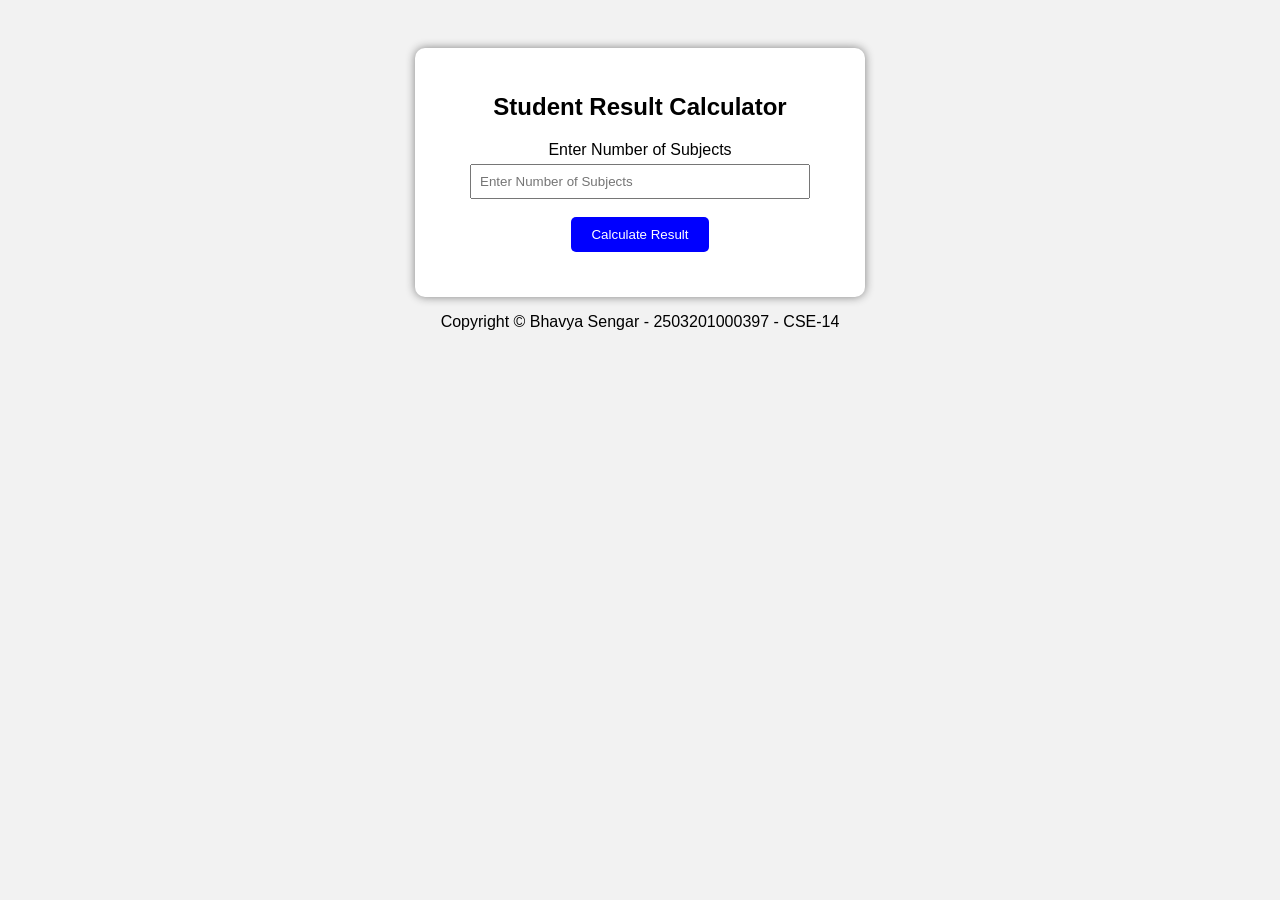
<file: Experiment-4/index.html>
<!DOCTYPE html>
<html lang="en">
<head>
    <meta charset="UTF-8">
    <meta name="viewport" content="width=device-width, initial-scale=1.0">
    <title>Student Result Calculator</title>
     <link rel="stylesheet" href="style.css">
</head>
<body>
      <div class="container">
        <h2>Student Result Calculator</h2>
        <label>Enter Number of Subjects</label>
        <input type="number" id="subjects" placeholder="Enter Number of Subjects"><br><br>
        <button onclick="calculateResult()">Calculate Result</button>
        <div id="result"></div>
    </div>
    <footer>
        <p>Copyright © Bhavya Sengar - 2503201000397 - CSE-14</p>
    </footer>
    <script src="main.jsx"></script>
</body>
</html>
</file>
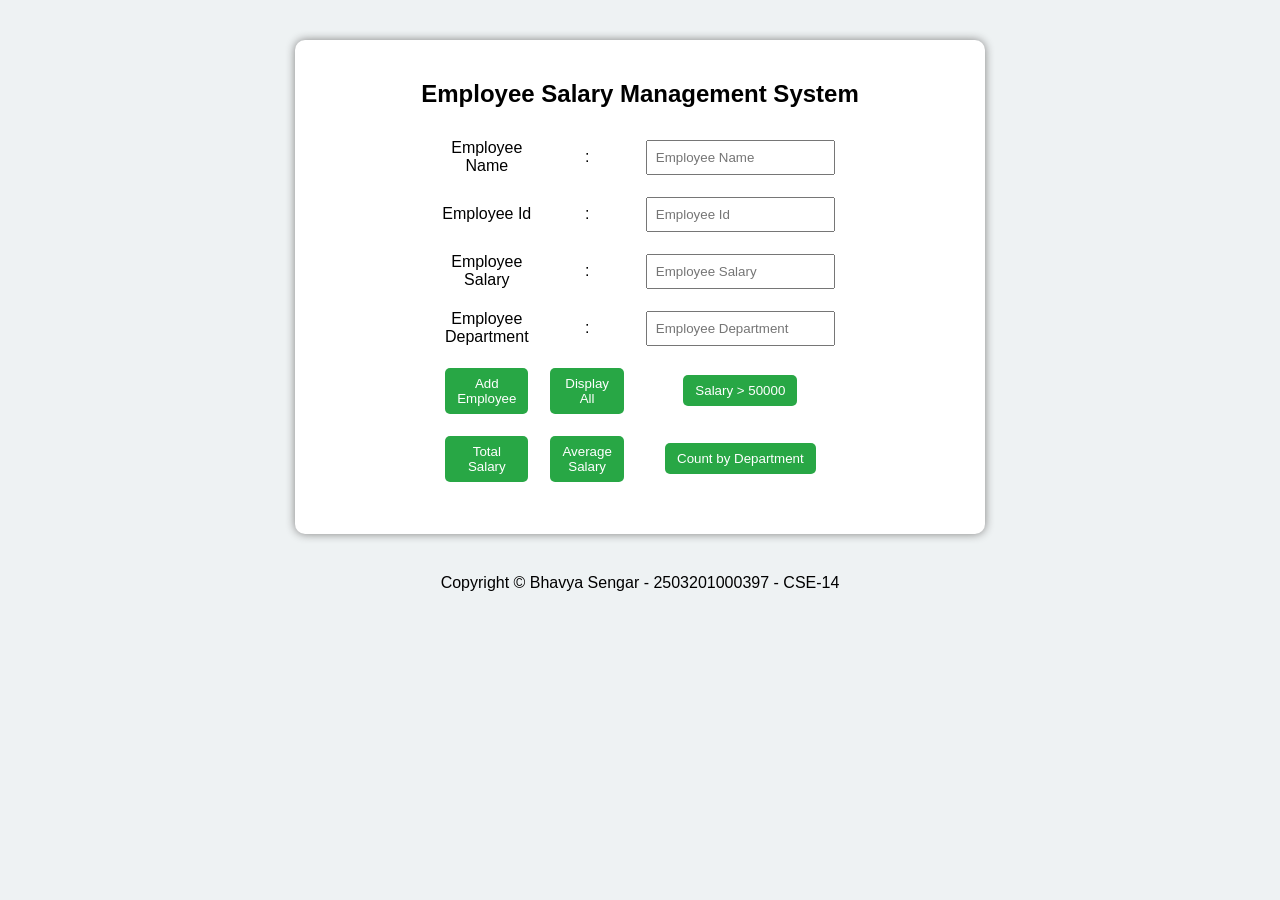
<file: Experiment-5/index.html>
<!DOCTYPE html>
<html lang="en">
<head>
    <meta charset="UTF-8">
    <meta name="viewport" content="width=device-width, initial-scale=1.0">
    <title>Employee Salary Management System</title>
     <link rel="stylesheet" href="style.css">
</head>
<body>
    <div class="container">
        <h2>Employee Salary Management System</h2>

        <table width="50%" border="0" align="center" cellpadding="5" cellspacing="2">
            <tr>
                <td><label for="">Employee Name</label></td>
                <td>: </td>
                <td> <input type="text" id="name" placeholder="Employee Name"></td>
            </tr>
             <tr>
                <td><label for="">Employee Id</label></td>
                <td>: </td>
                <td> <input type="text" id="empId" placeholder="Employee Id"></td>
            </tr>
             <tr>
                <td><label for="">Employee Salary</label></td>
                <td>: </td>
                <td> <input type="number" id="salary" placeholder="Employee Salary"></td>
            </tr>
             <tr>
                <td><label for="">Employee Department</label></td>
                <td>: </td>
                <td> <input type="text" id="dept" placeholder="Employee Department"></td>
            </tr>
            <tr>
                <td><button onclick="addEmployee()">Add Employee</button></td>
                <td><button onclick="displayEmployees()">Display All</button></td>
                <td><button onclick="filterSalary()">Salary > 50000</button></td>
            </tr>
            <tr>
                <td><button onclick="totalSalary()">Total Salary</button></td>
                <td><button onclick="averageSalary()">Average Salary</button></td>
                <td><button onclick="countDepartment()">Count by Department</button></td>
            </tr>
        </table>
       
        <div id="output"></div>
    </div>

   <footer>
        <p>Copyright © Bhavya Sengar - 2503201000397 - CSE-14</p>
    </footer>
    
    <script src="main.jsx"></script>
    
</body>
</html>
</file>
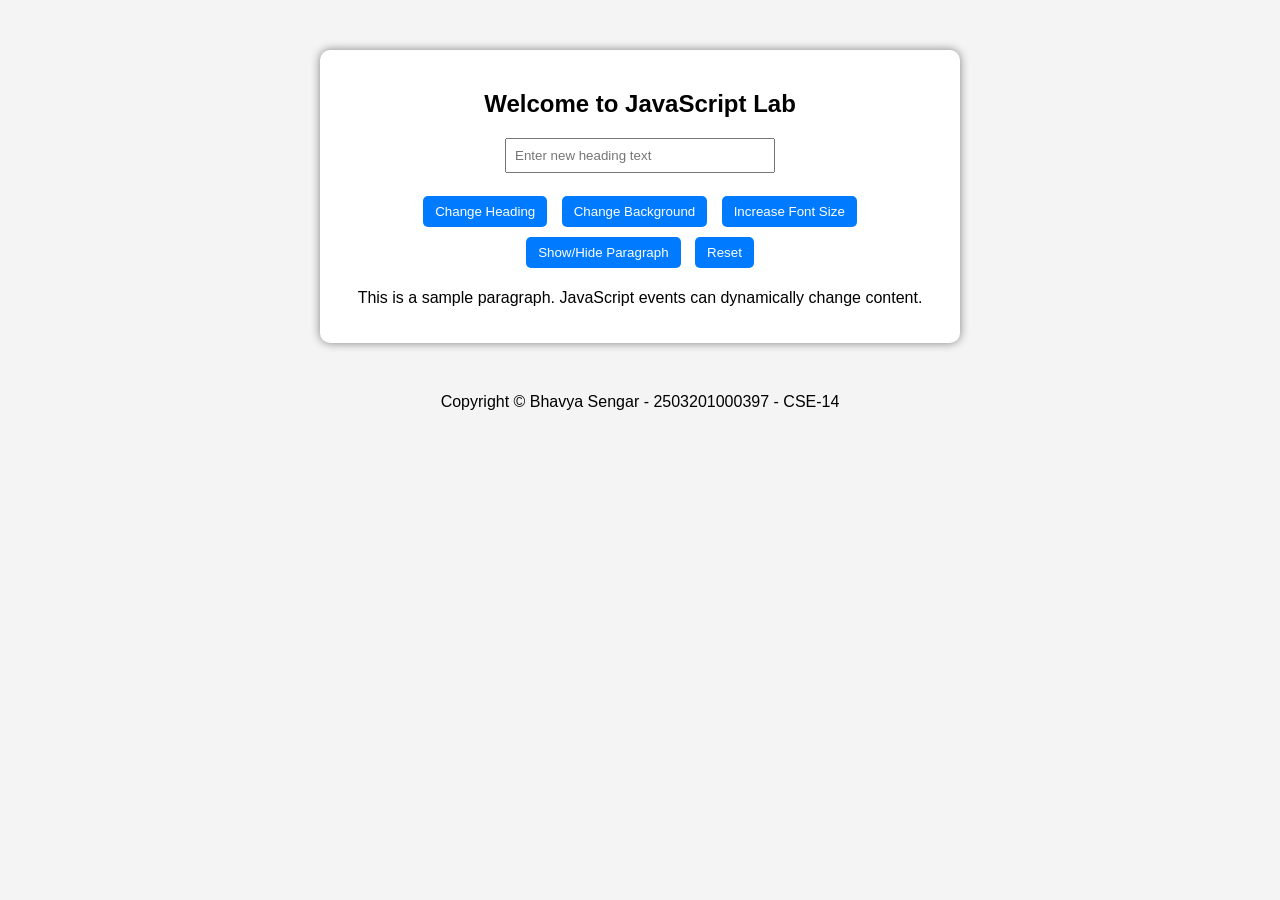
<file: Experiment-6/index.html>
<!DOCTYPE html>
<html lang="en">
<head>
    <meta charset="UTF-8">
    <meta name="viewport" content="width=device-width, initial-scale=1.0">
    <title>Experiment6</title>
    <link rel="stylesheet" href="./style.css">
</head>
<body>
<div class="container">
    <h2 id="mainHeading">Welcome to JavaScript Lab</h2>

    <input type="text" id="userInput" placeholder="Enter new heading text">

    <br><br>

    <button id="changeheading">Change Heading</button>
    <button id="changebackground">Change Background</button>
    <button id="increasefontsize">Increase Font Size</button>
    <button id="showhideparagraph">Show/Hide Paragraph</button>
    <button id="reset">Reset</button>

    <p id="paragraph">
        This is a sample paragraph. JavaScript events can dynamically change content.
    </p>
</div>
<footer>
   <p>Copyright © Bhavya Sengar - 2503201000397 - CSE-14</p>
</footer>
    <script src="./main.jsx"></script>
</body>
</html>
</file>
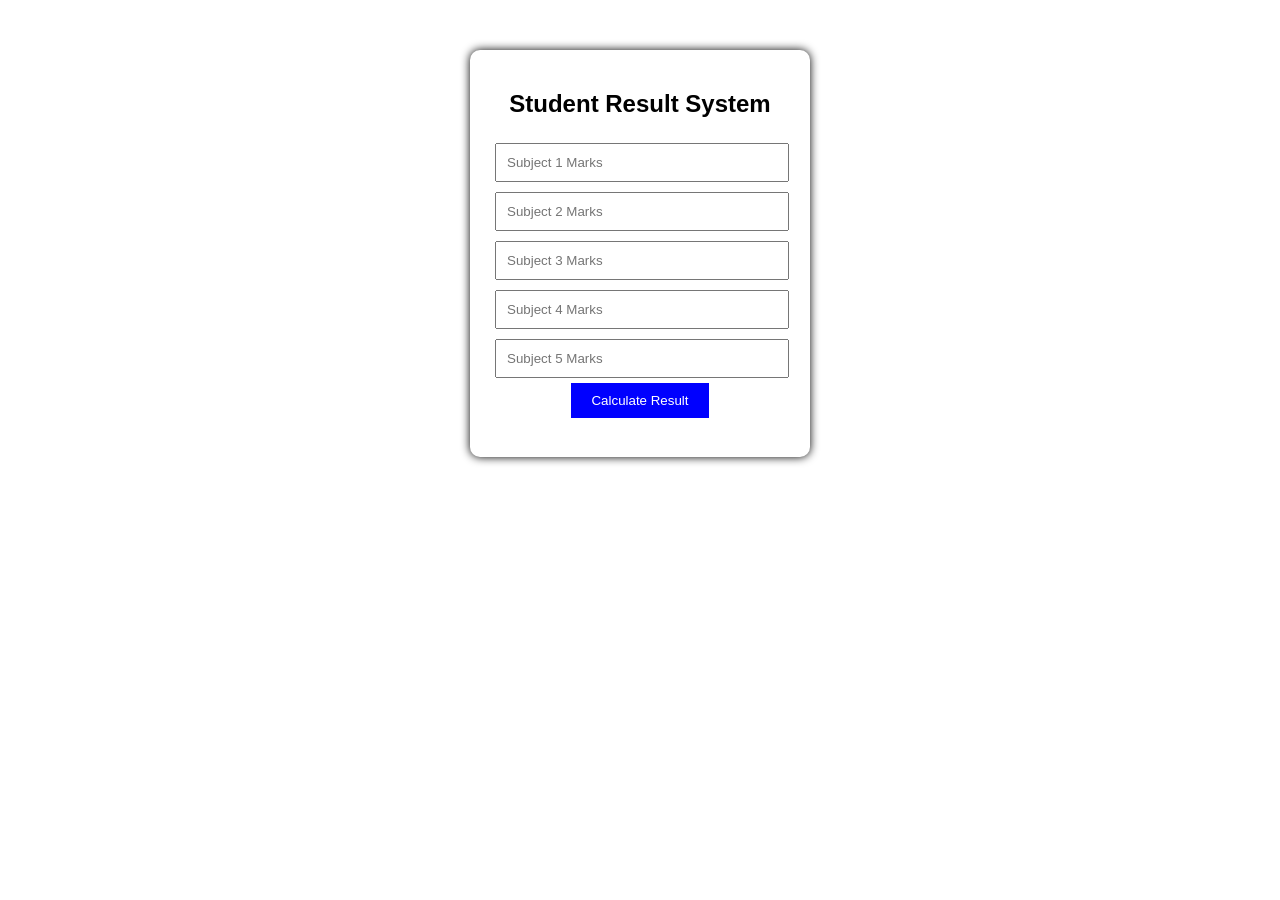
<file: Practical_ST-1/index.html>
<!DOCTYPE html>
<html lang="en">
<head>
    <meta charset="UTF-8">
    <meta name="viewport" content="width=device-width, initial-scale=1.0">
    <title>Student Result System</title>
    <link rel="stylesheet" href="style.css">
</head>
<body>
    <div class="container">
        <h2>Student Result System</h2>
        <input type="number" id="sub1" placeholder="Subject 1 Marks">
        <input type="number" id="sub2" placeholder="Subject 2 Marks">
        <input type="number" id="sub3" placeholder="Subject 3 Marks">
        <input type="number" id="sub4" placeholder="Subject 4 Marks">
        <input type="number" id="sub5" placeholder="Subject 5 Marks">
        <button onclick="calculateResult()">Calculate Result</button>
        <h3 id="total"></h3>
        <h3 id="percentage"></h3>
        <h3 id="result"></h3>
    </div>
    <script src="main.jsx"></script>
</body>
</html>
</file>
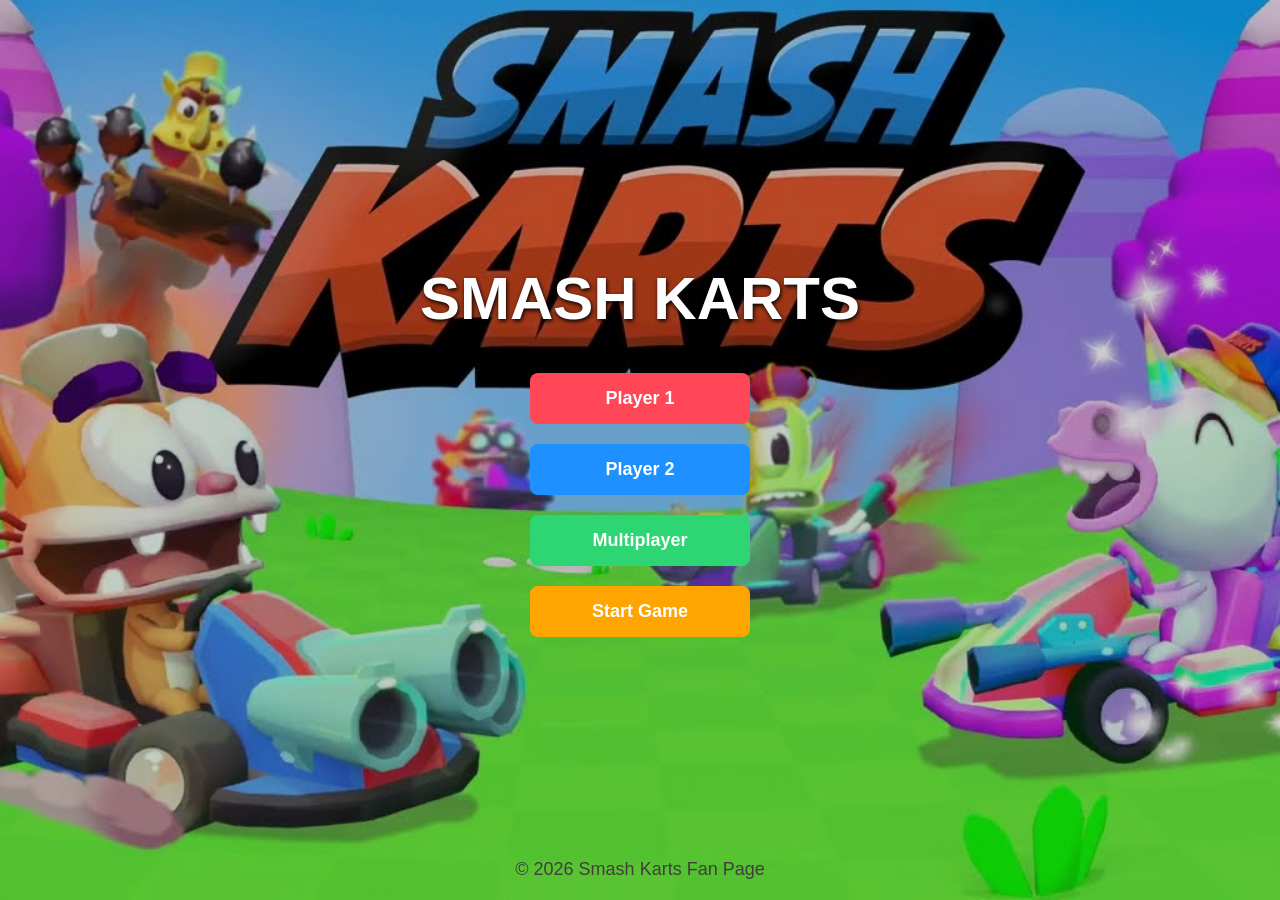
<file: Pre-Requisites.html>
<!DOCTYPE html>
<html lang="en">
<head>
    <meta charset="UTF-8">
    <title>Smash Karts - Home</title>

    <style>
        * {
            margin: 0;
            padding: 0;
            box-sizing: border-box;
            font-family: Arial, Helvetica, sans-serif;
        }

        body {
            height: 100vh;
            background: url(bg.jpeg)no-repeat center center/cover;
            display: flex;
            justify-content: center;
            align-items: center;
        }

        .overlay {
            background: rgba(0, 0, 0, 0.2);
            width: 100%;
            height: 100%;
            display: flex;
            flex-direction: column;
            justify-content: center;
            align-items: center;
        }

        h1 {
            font-size: 60px;
            color: white;
            margin-bottom: 40px;
            text-shadow: 1px 2px 4px black;
        }

        .btn-container {
            display: flex;
            flex-direction: column;
            gap: 20px;
        }

        .btn {
            padding: 15px 40px;
            font-size: 18px;
            font-weight: bold;
            border: none;
            border-radius: 8px;
            cursor: pointer;
            transition: 0.3s;
            width: 220px;
            text-align: center;
        }

        .player1 {
            background-color: #ff4757;
            color: white;
        }
        .player1:hover {
            transform: scale(1.08);
            opacity: 0.9;
            background-color: red;
            color: black;
        }

        .player2 {
            background-color: #1e90ff;
            color: white;
        }
        .player2:hover {
            transform: scale(1.08);
            opacity: 0.9;
            background-color: blue;
            color: black;
        }

        .multiplayer {
            background-color: #2ed573;
            color: white;
        }
        .multiplayer:hover {
            transform: scale(1.08);
            opacity: 0.9;
            background-color: green;
            color: black;
        }

        .start {
            background-color: #ffa502;
            color: white;
        }
        .start:hover {
            transform: scale(1.08);
            opacity: 0.9;
            background-color: yellow;
            color: black;
        }

        footer {
            position: absolute;
            bottom: 20px;
            color: rgb(66, 62, 62);
            font-size: 18px;
        }
    </style>
</head>

<body>

    <div class="overlay">
        <h1>SMASH KARTS</h1>

        <div class="btn-container">
            <button class="btn player1">Player 1</button>
            <button class="btn player2">Player 2</button>
            <button class="btn multiplayer">Multiplayer</button>
            <button class="btn start">Start Game</button>
        </div>

        <footer>
            © 2026 Smash Karts Fan Page
        </footer>
    </div>

</body>
</html>
</file>
<file: Experiment-4/style.css>
body{
    font-family: Arial;
    background-color:#f2f2f2;
    text-align:center;
    padding:40px;
}
.container{
    background:white;
    padding:25px;
    width:400px;
    margin:auto;
    border-radius:10px;
    box-shadow:0px 0px 10px gray;
}
input{
    padding:8px;
    width:80%;
    margin-top:5px;
}
button{
    padding:10px 20px;
    background-color:blue;
    color:white;
    border:none;
    border-radius:5px;
    cursor:pointer;
}
button:hover{
    background-color:darkblue;
}
#result{
    margin-top:20px;
    font-weight:bold;
    font-size:18px;
}
</file>
<file: Experiment-5/style.css>
body {
    font-family: Arial;
    background-color: #eef2f3;
    text-align: center;
}
.container {
    width: 650px;
    margin: 40px auto;
    padding: 20px;
    background: white;
    border-radius: 10px;
    box-shadow: 0 0 10px gray;
}
input {
    padding: 8px;
    margin: 5px;
}
button {
    padding: 8px 12px;
    margin: 5px;
    background-color: #28a745;
    color: white;
    border: none;
    border-radius: 5px;
    cursor: pointer;
}
button:hover {
    background-color: #1e7e34;
}
#output {
    margin-top: 20px;
    text-align: left;
}
</file>
<file: Experiment-6/style.css>
body {
    font-family: Arial;
    background-color: #f4f4f4;
    text-align: center;
}

.container {
    width: 600px;
    margin: 50px auto;
    padding: 20px;
    background: white;
    border-radius: 10px;
    box-shadow: 0 0 10px gray;
}

button {
    padding: 8px 12px;
    margin: 5px;
    background-color: #007bff;
    color: white;
    border: none;
    border-radius: 5px;
    cursor: pointer;
}

button:hover {
    background-color: #0056b3;
}

input {
    padding: 8px;
    width: 250px;
}
</file>
<file: Practical_ST-1/style.css>
body {
    font-family: Arial;
    background-color: white;
    text-align: center;
}

.container {
    background: white;
    padding: 20px;
    margin: 50px auto;
    width: 300px;
    border-radius: 10px;
    box-shadow: 0px 0px 10px black;
}

input {
    width: 90%;
    padding: 10px;
    margin: 5px;
}

button {
    padding: 10px 20px;
    background: blue;
    color: white;
    border: none;
    cursor: pointer;
}

button:hover {
    background: darkblue;
}
</file>
